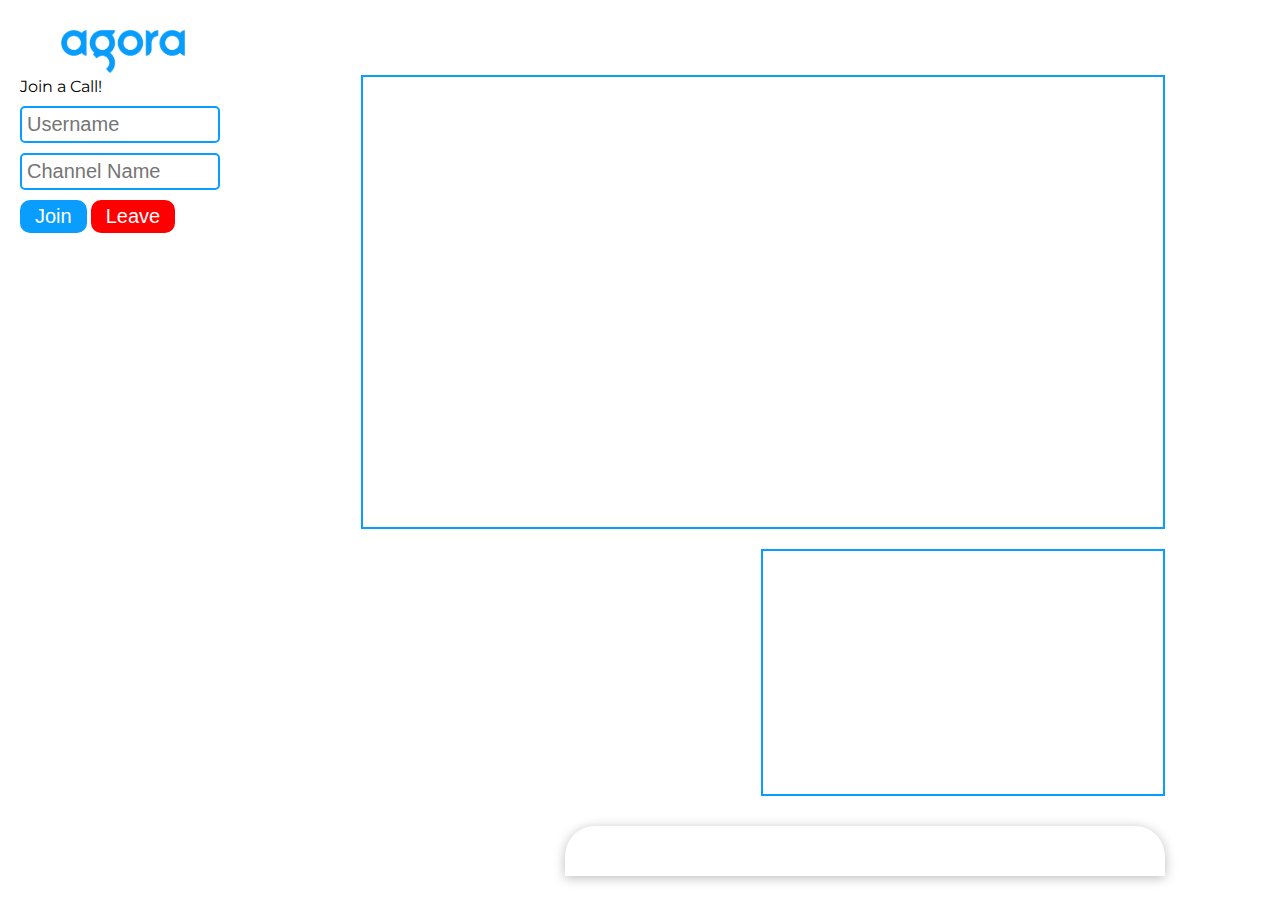
<file: videoCall.html>
<!DOCTYPE html>
<html lang="en">

    <head>
        <meta charset="UTF-8">
        <meta name="viewport" content="width=device-width, initial-scale=1.0">
        <meta http-equiv="X-UA-Compatible" content="ie=edge">
        <title>Video Calling Application</title>
        <link rel="stylesheet" href="styles.css" />
        <link rel="preconnect" href="https://fonts.gstatic.com">
        <link href="https://fonts.googleapis.com/css2?family=Montserrat&display=swap" rel="stylesheet">
        <link rel="stylesheet" href="https://cdnjs.cloudflare.com/ajax/libs/font-awesome/5.15.3/css/all.min.css"
            integrity="sha512-iBBXm8fW90+nuLcSKlbmrPcLa0OT92xO1BIsZ+ywDWZCvqsWgccV3gFoRBv0z+8dLJgyAHIhR35VZc2oM/gI1w=="
            crossorigin="anonymous" referrerpolicy="no-referrer" />
    </head>

<body>
    <div class="flexContainer">
        <div class="left-pane">
            <div class="logo">
                <img id="img-container" src="assets/agora-logo-rbg-blue.png" />
            </div>
            <span class="headingText">
                Join a Call!
            </span>
            
            <input type="text" id="username" placeholder="Username" />
            <input type="text" id="channelName" placeholder="Channel Name" />
            <span class="warning" id="channelNameWarning">Invalid Channel Name</span>
            <button class="submitButton" id="join">Join</button>
            <button class="submitButton" id="leave" style="background: red;">Leave</button>
           
        </div>
        <div class="right-container">
            <div class="right-pane">
                <div id="SelfStream">

                </div>
                <div id="remoteStream">

                </div>
                <div class="controls">
                    <div class="icon" id="video-mute">
                        <i class="fa fa-video-slash fa-2x" style="color: #099dfd;"></i>
                    </div>
                    <div class="icon" id="audio-mute">
                        <i class="fa fa-microphone-slash fa-2x" style="color: #099dfd;"></i>
                    </div>
                </div>
            </div>
        </div>
    </div>



    <script>

        function validate(){
            let username = document.getElementById("username").value
            let channelName = document.getElementById("channelName").value

            if(username.length>=1){
                document.getElementById("username").className = ""
                document.getElementById("usernameWarning").style = ""
                if(channelName.length>=1){
                    document.getElementById("channelName").className = ""
                    document.getElementById("channelNameWarning").style = ""
                    return true
                }
                else{
                    document.getElementById("channelName").className="incorrect"
                    document.getElementById("channelNameWarning").style="display: block"
                    return false
                }
            }else{
                document.getElementById("username").className="incorrect"
                document.getElementById("usernameWarning").style="display: block"
                if(channelName.length>=1){
                    document.getElementById("channelName").className="" 
                    document.getElementById("channelNameWarning").style="display: block"
                }
                else{
                    document.getElementById("channelName").className="incorrect"
                    document.getElementById("channelNameWarning").style="display: block"
                }
                
                return false
            }
        }
    </script>

    <script src="https://cdn.agora.io/sdk/release/AgoraRTCSDK-3.0.0.js"></script>
    <script src="agora.js"></script>
</body>

</html>
</file>
<file: styles.css>
body {
    margin: 0;
    padding: 0;
    font-family: 'Montserrat', sans-serif;
}

#container {
    background-color: #099dfd;
}

.left-pane {
    background-color: white;
    width: 20vw;
    height: 100vh;
    padding-left: 20px;
    padding-right: 20px;
}

.logo {
    width: 60%;
    padding-top: 30px;
    margin: 0 auto;
}

#img-container {
    max-width: 100%;
    max-height: 100%;
}

.loginContainer {
    margin-top: 20vh;
}

#headingText {
    font-size: 1.5rem;

}

#highlighted {
    color: #099dfd;
}

#email {
    margin-top: 20px;
}

input {
    margin-top: 10px;
    padding: 5px;
    width: 90%;
    font-size: 1.25rem;
    border: 2px solid #099dfd;
    border-radius: 5px;
}

.submitButton {
    background-color: #099dfd;
    margin-top: 10px;
    padding-top: 5px;
    padding-bottom: 5px;
    padding-right: 15px;
    padding-left: 15px;
    color: white;
    border: none;
    font-size: 1.25rem;
    border-radius: 10px;
}

#flexContainer {
    display: flex;
    flex-direction: row;
}

#right-pane {
    flex: 1;
    text-align: center;
}

#circleContainer {
    display: flex;
    margin: 0 auto;
    margin-top: 60px;
    width: 500px;
    height: 500px;
    border-radius: 1000px;
    background-color: #ffffff4b;
    justify-items: center;
    margin-bottom: 100px;
}

#illustration {
    max-width: 100%;
    max-height: 100%;
}

#illustrationContainer {
    width: 400px;
    margin: auto;
    padding-bottom: 45px;
}

#bottomText {
    font-size: 1.75rem;
    color: white;
}

.right-container {
    display: flex;
    width: 100%;
    height: 100%;
    flex-direction: column;
    align-items: center;
}

.flexContainer {
    display: flex;
    flex-direction: row;
}

#SelfStream {
    margin-top: 75px;
    justify-self: center;
    border: 2px solid #099dfd;
    width: 800px;
    height: 50vh;
}

#remoteStream {
    text-align: left;
    margin-top: 20px;
    justify-self: right;
    border: 2px solid #099dfd;
    width: 400px;
    height: 27vh;
    align-items: right;
}

.controls {
    justify-self: end;
    display: flex;
    flex-direction: row;
    align-items: center;
    justify-content: space-evenly;
    margin-top: 30px;
    margin-bottom: 0px;
    height: 50px;
    width: 600px;
    background: white;
    border-top-left-radius: 30px;
    border-top-right-radius: 30px;
    box-shadow: 0px 2px 12px rgba(0, 0, 0, 0.267);
}

.icon{
    height: 40px;
    width: 50px;
    margin: 20px;
    cursor: pointer;
}

.incorrect{
    border: 2px solid red;
}

.warning{
    color: red;
    display: none;
    font-size: 12px;
}
</file>
